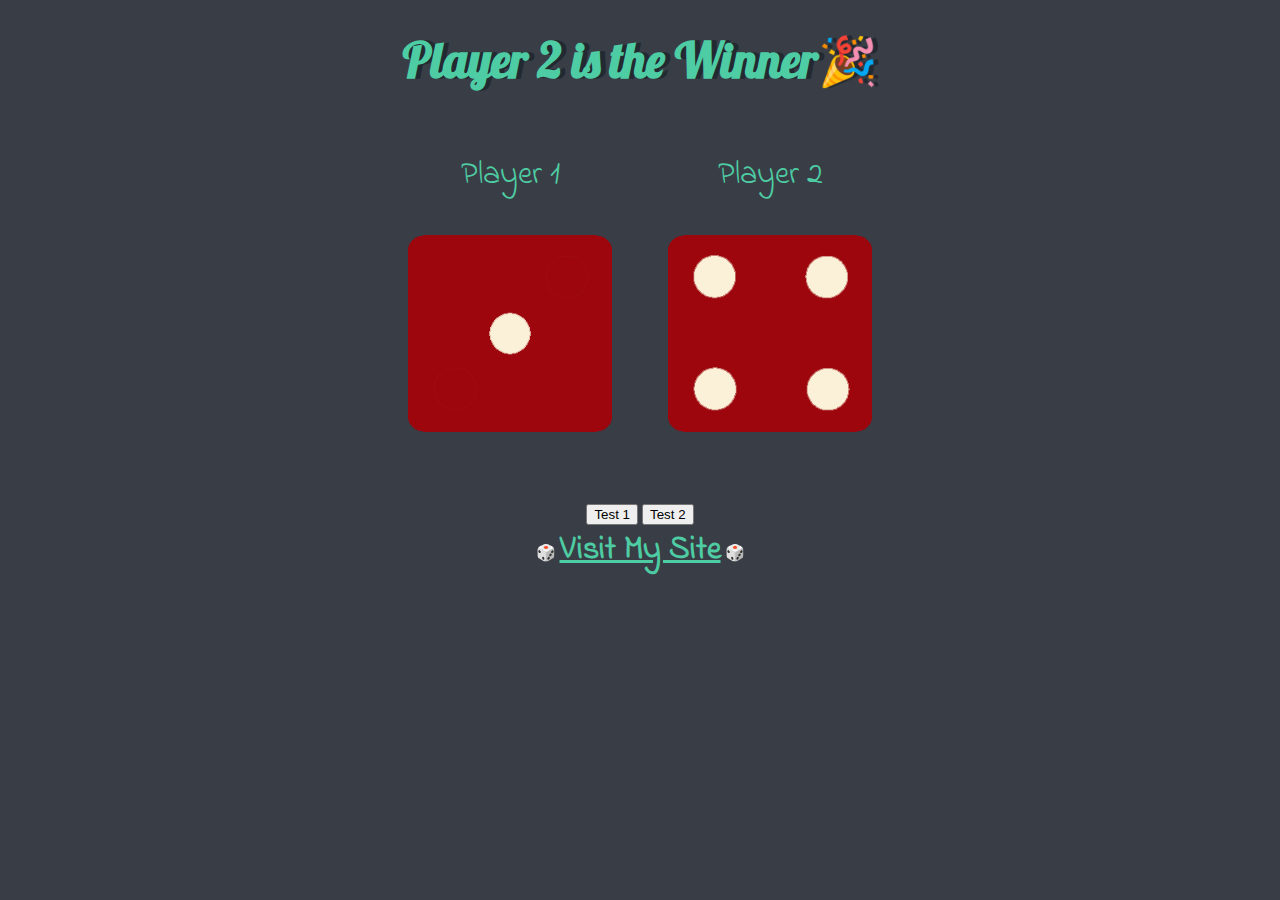
<file: index.html>
<!DOCTYPE html>
<html lang="en">
<head>
    <meta charset="UTF-8">
    <meta http-equiv="X-UA-Compatible" content="IE=edge">
    <meta name="viewport" content="width=device-width, initial-scale=1.0">
    <title>Dice Game</title>
    <link rel="stylesheet" href="styles.css">
    <link href="https://fonts.googleapis.com/css?family=Indie+Flower|Lobster" rel="stylesheet">
    
     <!-- TAGCOMMANDER START //-->
<script>
var tc_vars = {'env_work': 'pa_development', 'language': 'pa_en', 'page_name': 'pa_diceGame', 'error_code': ' '  , 'error_message': ''}
</script>
<!-- TAG COMMANDER END //-->
    

    
</head>
<body>
          <!-- TAGCOMMANDER START //-->
<script type="text/javascript" src="https://cdn.tagcommander.com/6592/tc_AXAGOBOSandBox_23.js"></script>
<noscript><iframe src="//redirect6592.tagcommander.com/utils/noscript.php?id=23&amp;mode=iframe" width="1" height="1" rel="noindex,nofollow"></iframe></noscript>
<!-- TAG COMMANDER END //-->
    
    <div class="container">
        <h3>Refresh Me</h3>
  
        <div class="dice">
          <p>Player 1</p>
          <img class="img1" src="">
        </div>
  
        <div class="dice">
          <p>Player 2</p>
          <img class="img2" src="">
        </div>
  
      </div>
      <script src="index.js"></script>
</body>
<footer>
        <button class="w drum" onclick="tc_vars{'event': 'clicked','buttonName' : 'hello'}">Test 1</button>
        <button class="a drum" onclick="tc_vars{'event': 'clicked','buttonName' : 'hi'}">Test 2</button>
            <br/>
            
    🎲 <a href=https://karthikvshetty.netlify.app/ target="_blank">Visit My Site</a> 🎲 
</footer>
</html>
</file>
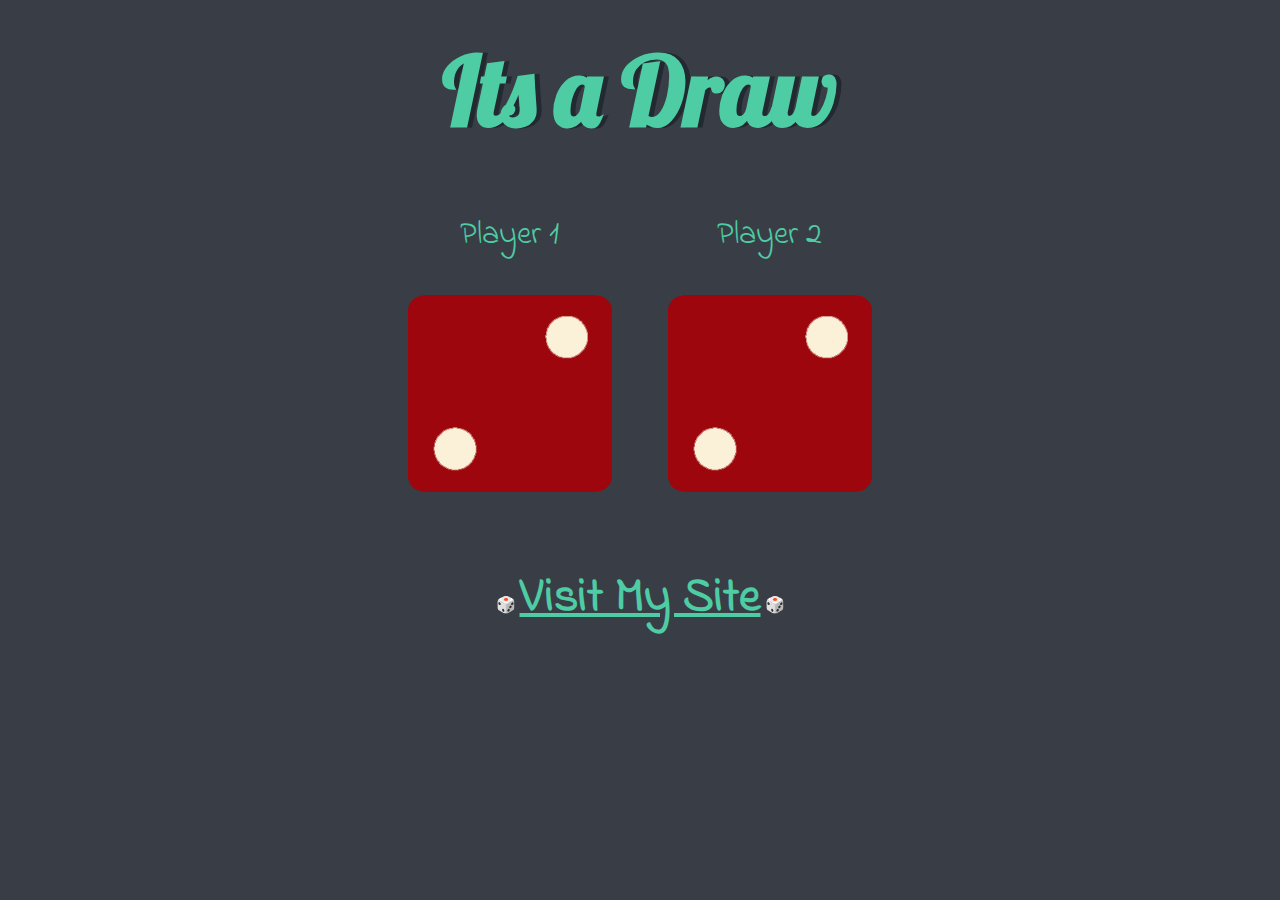
<file: diceGame/index.html>
<!DOCTYPE html>
<html lang="en">
<head>
    <meta charset="UTF-8">
    <meta http-equiv="X-UA-Compatible" content="IE=edge">
    <meta name="viewport" content="width=device-width, initial-scale=1.0">
    <title>Dice Game</title>
    <link rel="stylesheet" href="styles.css">
    <link href="https://fonts.googleapis.com/css?family=Indie+Flower|Lobster" rel="stylesheet">
</head>
<body>
    <div class="container">
        <h1>Refresh Me</h1>
  
        <div class="dice">
          <p>Player 1</p>
          <img class="img1" src="">
        </div>
  
        <div class="dice">
          <p>Player 2</p>
          <img class="img2" src="">
        </div>
  
      </div>
      <script src="index.js"></script>
</body>
<footer>
    🎲 <a href=https://karthikvshetty.netlify.app/ target="_blank">Visit My Site</a> 🎲 
</footer>
</html>
</file>
<file: styles.css>
.container {
    width: 90%;
    margin: auto;
    text-align: center;
  }
  
  .dice {
    text-align: center;
    display: inline-block;
  
  }
  
  body {
    background-color: #393E46;
  }
  
  h3 {
    margin: 30px;
    font-family: 'Lobster', cursive;
    text-shadow: 5px 0 #232931;
    font-size: 3rem;
    color: #4ECCA3;
  }
  
  p {
    font-size: 2rem;
    color: #4ECCA3;
    font-family: 'Indie Flower', cursive;
  }
  
  img {
    width: 80%;
  }
  
  a{
      font-size: 2rem;
      color: #4ECCA3;
   font-weight: bolder;
  }

  footer {
    margin-top: 5%;
    color: #EEEEEE;
    text-align: center;
    font-family: 'Indie Flower', cursive;
  
  }
</file>
<file: diceGame/styles.css>
.container {
    width: 70%;
    margin: auto;
    text-align: center;
  }
  
  .dice {
    text-align: center;
    display: inline-block;
  
  }
  
  body {
    background-color: #393E46;
  }
  
  h1 {
    margin: 30px;
    font-family: 'Lobster', cursive;
    text-shadow: 5px 0 #232931;
    font-size: 6rem;
    color: #4ECCA3;
  }
  
  p {
    font-size: 2rem;
    color: #4ECCA3;
    font-family: 'Indie Flower', cursive;
  }
  
  img {
    width: 80%;
  }
  
  a{
      font-size: 3rem;
      color: #4ECCA3;
   font-weight: bolder;
  }

  footer {
    margin-top: 5%;
    color: #EEEEEE;
    text-align: center;
    font-family: 'Indie Flower', cursive;
  
  }
</file>
